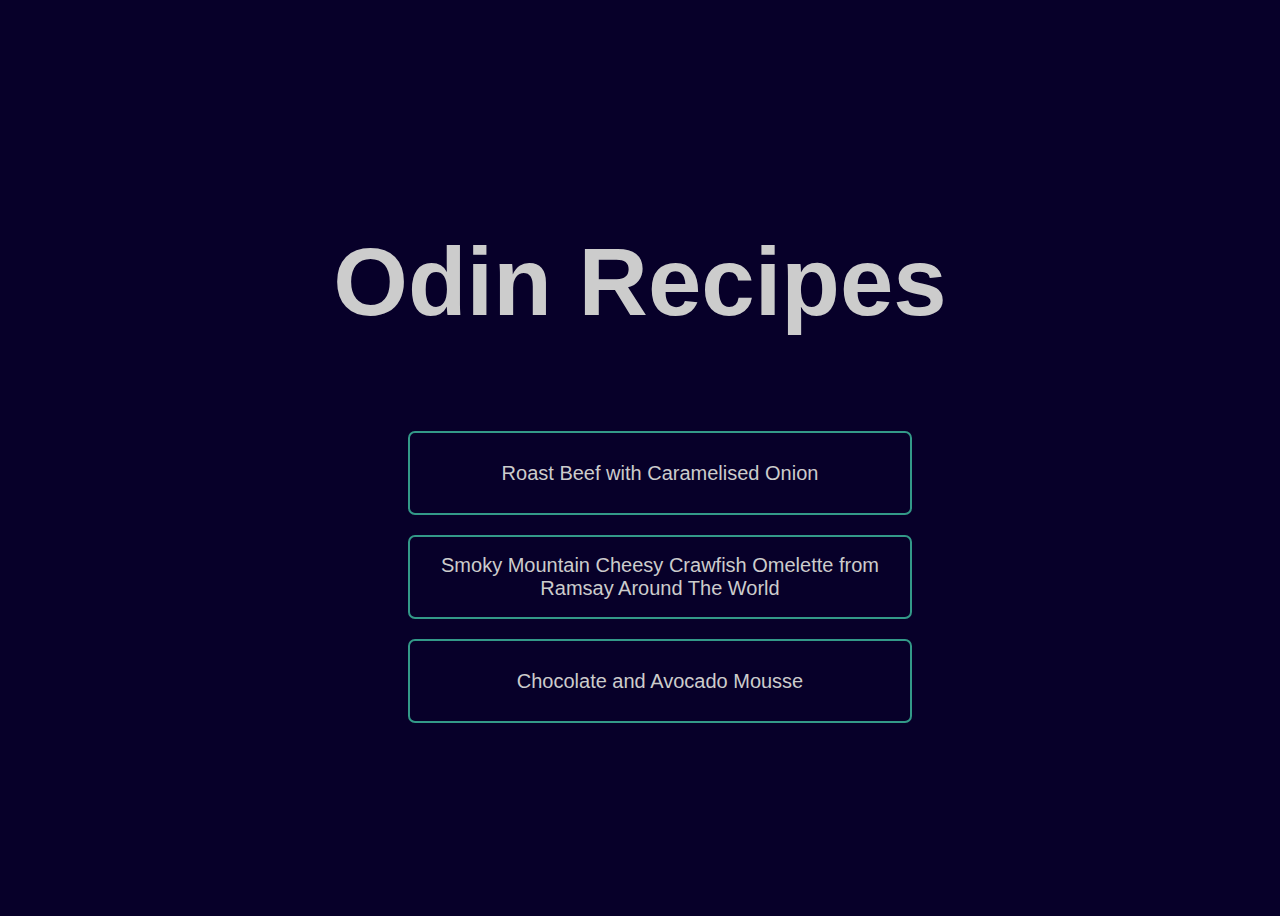
<file: index.html>
<!DOCTYPE html>

<html lang="en">

<head>
    <meta charset="UTF-8">
    <meta http-equiv="X-UA-Compatible" content="IE=edge">
    <meta name="viewport" content="width=device-width, initial-scale=1.0">
    <title>Odin Recipes</title>
    <link rel="stylesheet" href="style.css">
</head>

<body>
    <div class="home-body">
        <h1 class="home-title">Odin Recipes</h1>
        <ul class="home-links">
            <li><a href="./recipes/roast-beef.html" class="home-link">Roast Beef with Caramelised Onion</a></li>
            <li><a href="./recipes/crawfish-omelette.html" class="home-link">Smoky Mountain Cheesy Crawfish Omelette
                    from Ramsay Around The World</a></li>
            <li><a href="./recipes/chocolate-mousse.html" class="home-link">Chocolate and Avocado Mousse</a></li>
        </ul>
    </div>
</body>

</html>
</file>
<file: style.css>
body {
    font-family: Arial, Helvetica, sans-serif;
    color: hsl(0, 0%, 80%);
    background-color: hsl(250, 100%, 8%);
}

.home-body {
    width: auto;
    height: 100vh;
    display: flex;
    flex-direction: column;
    align-items: center;
    justify-content: center;
}

.home-title {
    font-size: 6em;
}

.home-links {
    font-size: 1.25em;
    list-style: none;
    display: flex;
    flex-direction: column;
    align-items: center;
}

.home-link {
    text-decoration: none;
    color: hsl(0, 0%, 80%);
    border: solid 2px hsl(170, 50%, 40%);
    border-radius: 7px; 
    display: flex;
    width: 500px;
    height: 80px;
    margin: 10px;
    text-align: center;
    align-items: center;
    justify-content: center;
}

.sub-link {
    text-decoration: none;
    color:hsl(0, 0%, 80%);
    border:solid 2px hsl(170, 50%, 40%);
    border-radius: 8px;
    padding: 20px;
}
</file>
